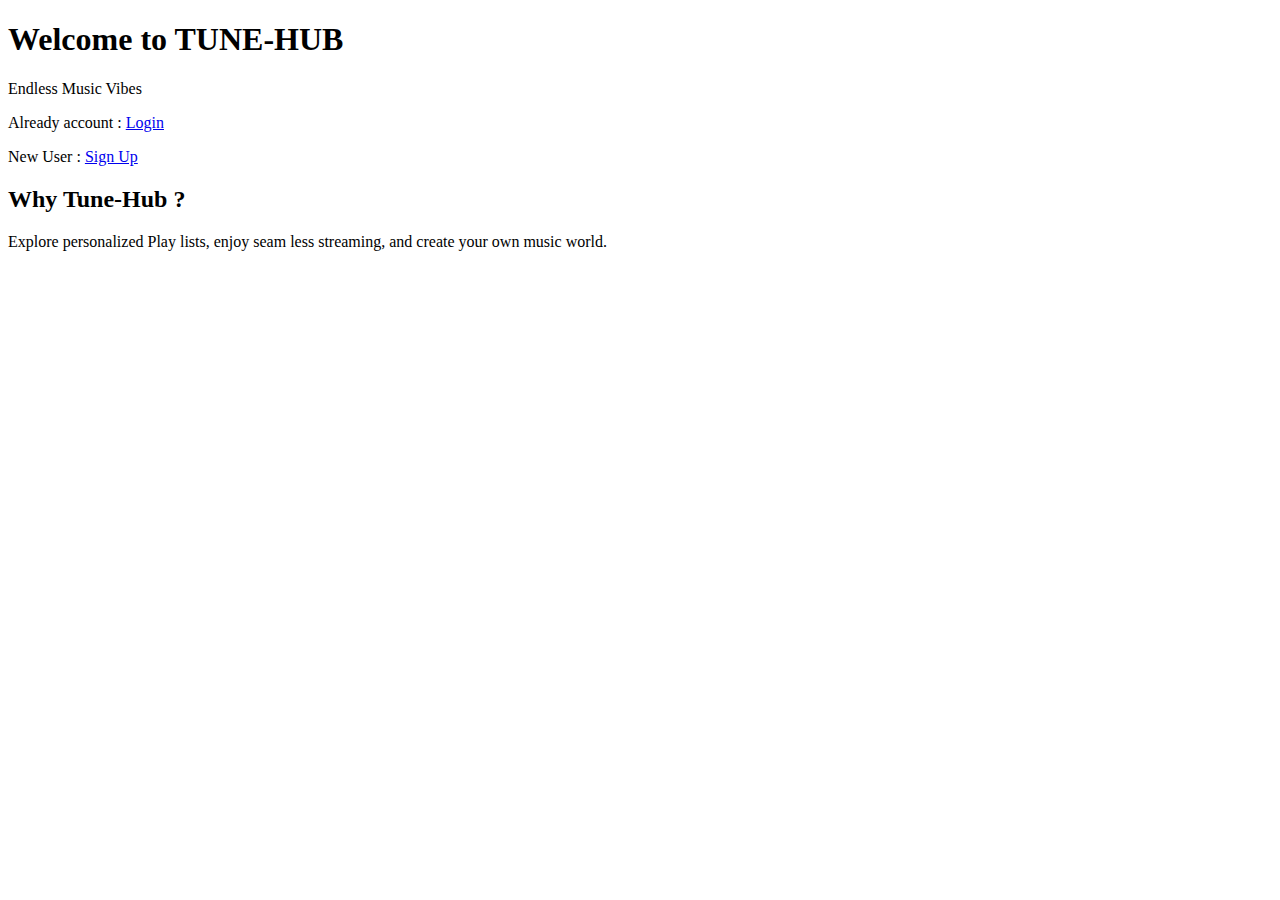
<file: src/main/resources/templates/index.html>
<!DOCTYPE html>
<html>
<head>
<meta charset="ISO-8859-1">
<title>Tune_Hub</title>
<link rel="stylesheet" th:href="@{/css/style.css}">
  <link rel="stylesheet"
    href="https://fonts.googleapis.com/css?family=Sofia&effect=neon|outline|emboss|shadow-multiple">
</head>

<body>
<div>
    <div class="main_head">
      <h1>Welcome to TUNE-HUB</h1>
      <p>Endless Music Vibes</p>
    </div>
      
    <div >
    <p class="details">Already account : <a href="/login">Login</a></p>	
      
      
     <p class="details">New User : <a href="/register">Sign Up</a></p>
      
    </div>
    <div class="info">
      <h2>Why Tune-Hub ?</h2>
      <p>Explore personalized Play lists, enjoy seam less streaming, and create your own music world.</p>
    </div>
    
  </div>

  
	

</body>

</html>
</file>
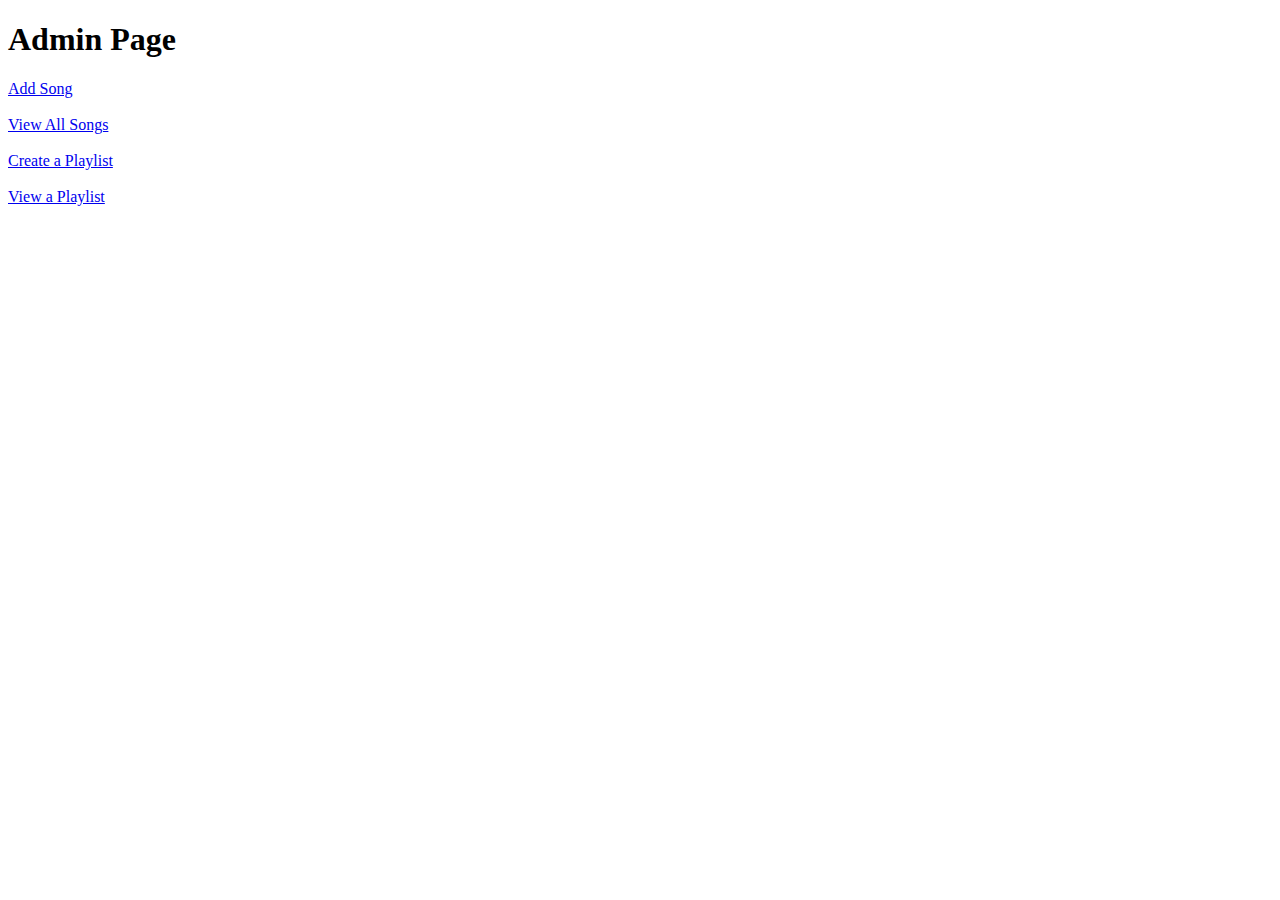
<file: src/main/resources/templates/adminHome.html>
<!DOCTYPE html>
<html>
<head>
<meta charset="ISO-8859-1">
<title>Insert title here</title>
</head>
<body>
<h1>Admin Page </h1>
<a href="/newSong">Add Song</a>
</br></br>
<a href="/viewSong">View All Songs</a>
</br></br>
<a href="/createPlaylist">Create a Playlist</a>
</br></br>
<a href="/viewPlaylist">View a Playlist</a>
</body>
</html>
</file>
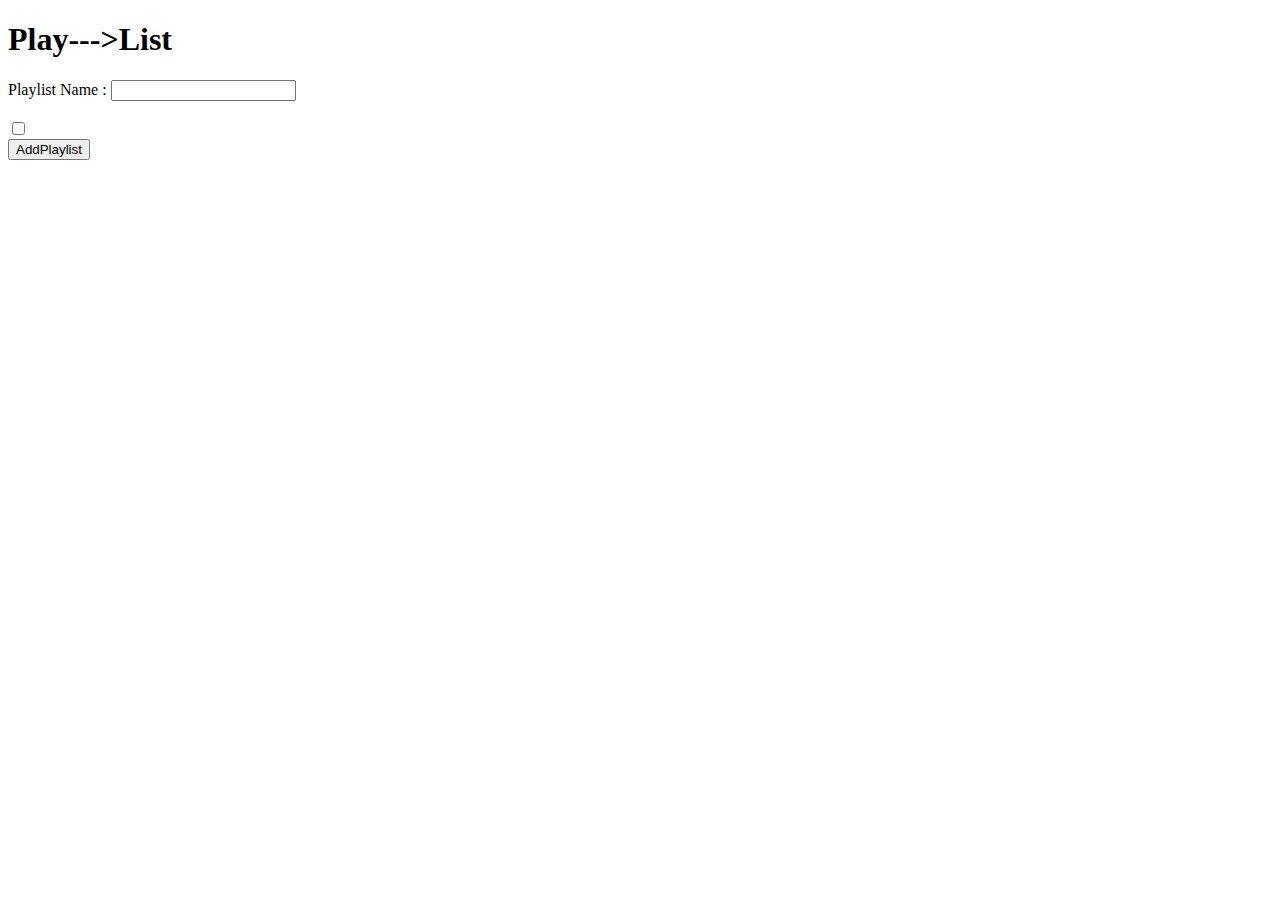
<file: src/main/resources/templates/createPlaylist.html>
<!DOCTYPE html>
<html>
<head>
<meta charset="ISO-8859-1">
<title>Insert title here</title>
</head>
<body>
<h1>Play--->List</h1>
<form action="/addPlaylist" method="post">
<label>Playlist Name : </label>
<input type="text" name="name"/>
</br></br>

<div th:each="song:${songs}">
<input type="checkbox"  th:name="songs" th:value="${song.id}"/>
<label th:text="${song.name}"></label>
</div>
<input type="submit" value="AddPlaylist">
</form>
</body>
</html>
</file>
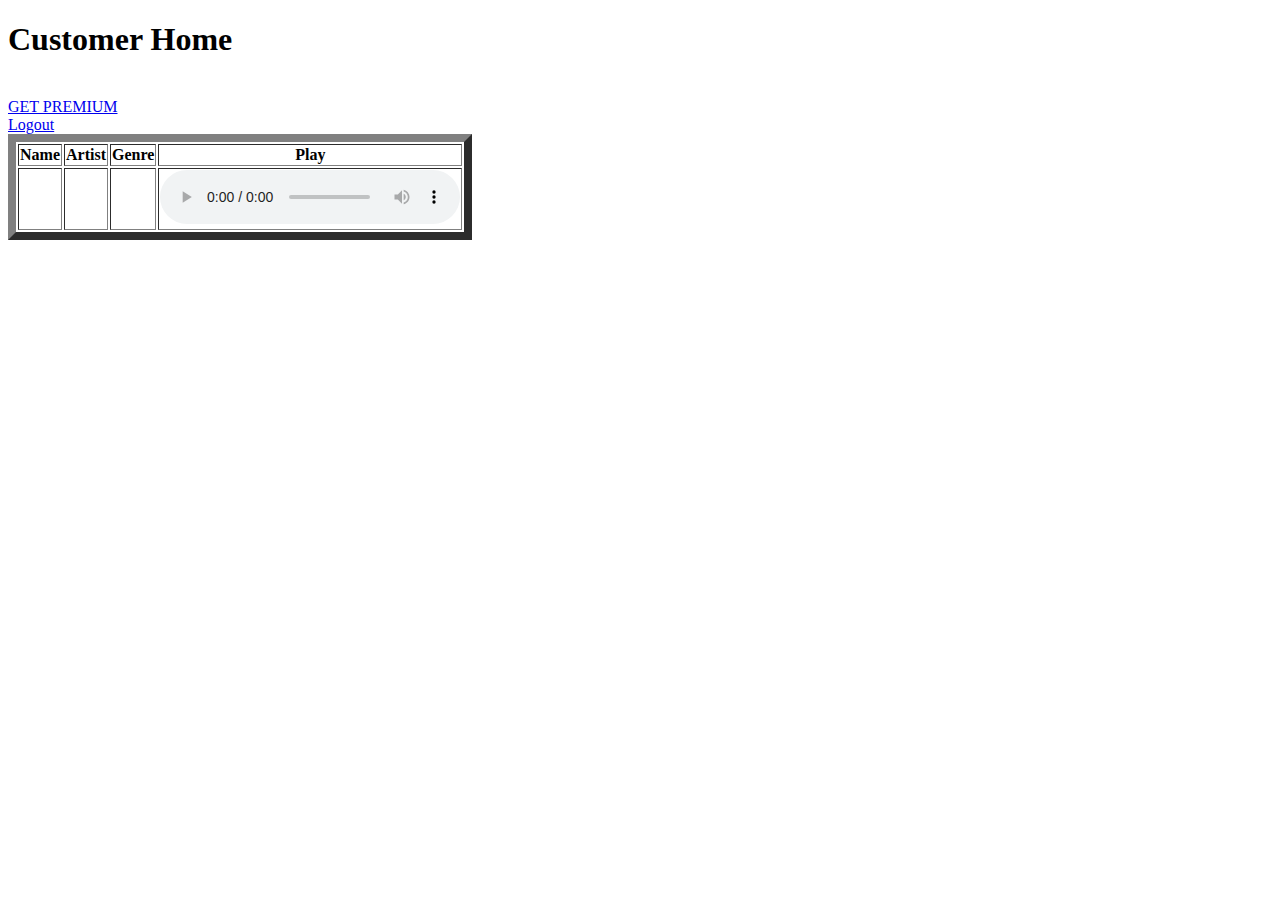
<file: src/main/resources/templates/customerHome.html>
<!DOCTYPE html>
<html>
<head>
<meta charset="ISO-8859-1">
<title>Insert title here</title>
</head>
<body>
<h1>Customer Home</h1>
</br>
<div th:unless="${isPrimium}" class="non-primium">
<a href="/pay">GET PREMIUM</a>
</br>
<a href="/logout">Logout</a>
</div>

<div th:if="${isPrimium}"  class="primium">
<table border="8">
<style type="text/css">
iframe {
	height: 100px;
	width: 700px;
}
</style>
	<thead>
		<tr>
			<th>Name</th>
			<th>Artist</th>
			<th>Genre</th>
			<th>Play</th>
		</tr>
	</thead>
<tbody>
		<tr  th:each="song:${songs}">
			<td th:text="${song.name}"></td>
			<td th:text="${song.artist}"></td>
			<td th:text="${song.genre}"></td>
			
			<!--
			this line shows the link of the play list
			<th th:utext="${song.link}"></th>-->
			<td>
			<audio controls><source th:src="${song.link}" type="audio/mpeg"></audio>
			</td>
		</tr>
		
</tbody>
</table>
</div>

</body>
</html>
</file>
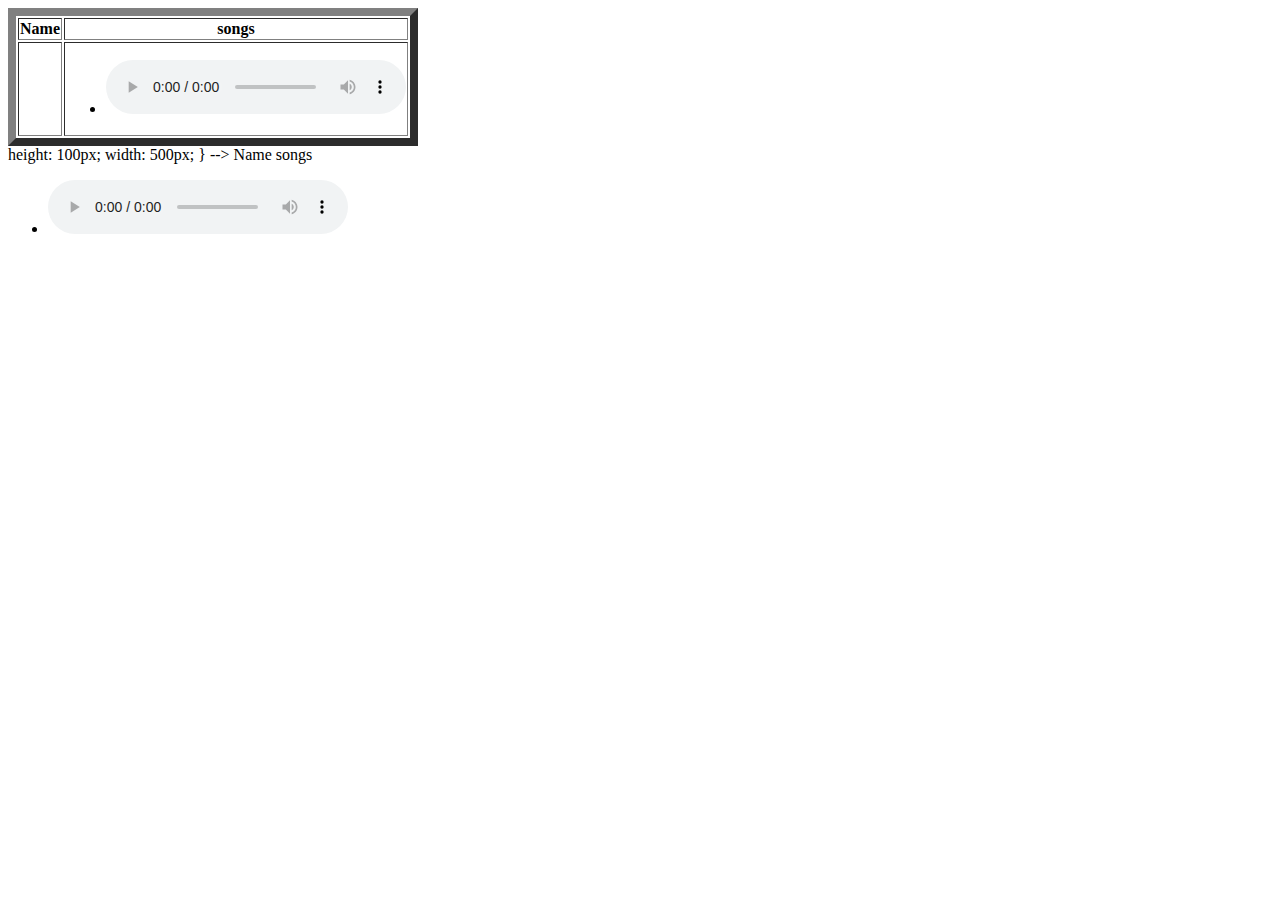
<file: src/main/resources/templates/displayPlaylist.html>
<!DOCTYPE html>
<html>
<head>
<meta charset="ISO-8859-1">
<title>Insert title here</title>
</head>
<body>
<table border="8">
<!-- <style type="text/css">
iframe {<!DOCTYPE html>
<html>
<head>
<meta charset="ISO-8859-1">
<title>Insert title here</title>
</head>
<body>
<table border="8">
<!-- <style type="text/css">
iframe {
	height: 100px;
	width: 500px;
}
</style>-->
	<thead>
		<tr>
			<th>Name</th>
			<th>songs</th>
			
		</tr>
	</thead>
<tbody>
		<tr  th:each="plist:${allPlaylist}">
			<td th:text="${plist.name}"></td>
			<td>
				<ul>
					<li th:each="song:${plist.songs}">
					<span th:text="${song.name}"></span>
					
					<audio controls>
						<source th:src="${song.link}" type="audio/mpeg">
					</audio>
					</li>
				
				</ul>
			</td>
		</tr>
		
</tbody>
</table>
</body>
</html>
	height: 100px;
	width: 500px;
}
</style>-->
	<thead>
		<tr>
			<th>Name</th>
			<th>songs</th>
			
		</tr>
	</thead>
<tbody>
		<tr  th:each="plist:${allPlaylist}">
			<td th:text="${plist.name}"></td>
			<td>
				<ul>
					<li th:each="song:${plist.songs}">
					<span th:text="${song.name}"></span>
					
					<audio controls>
						<source th:src="${song.link}" type="audio/mpeg">
					</audio>
					</li>
				
				</ul>
			</td>
		</tr>
		
</tbody>
</table>
</body>
</html>
</file>
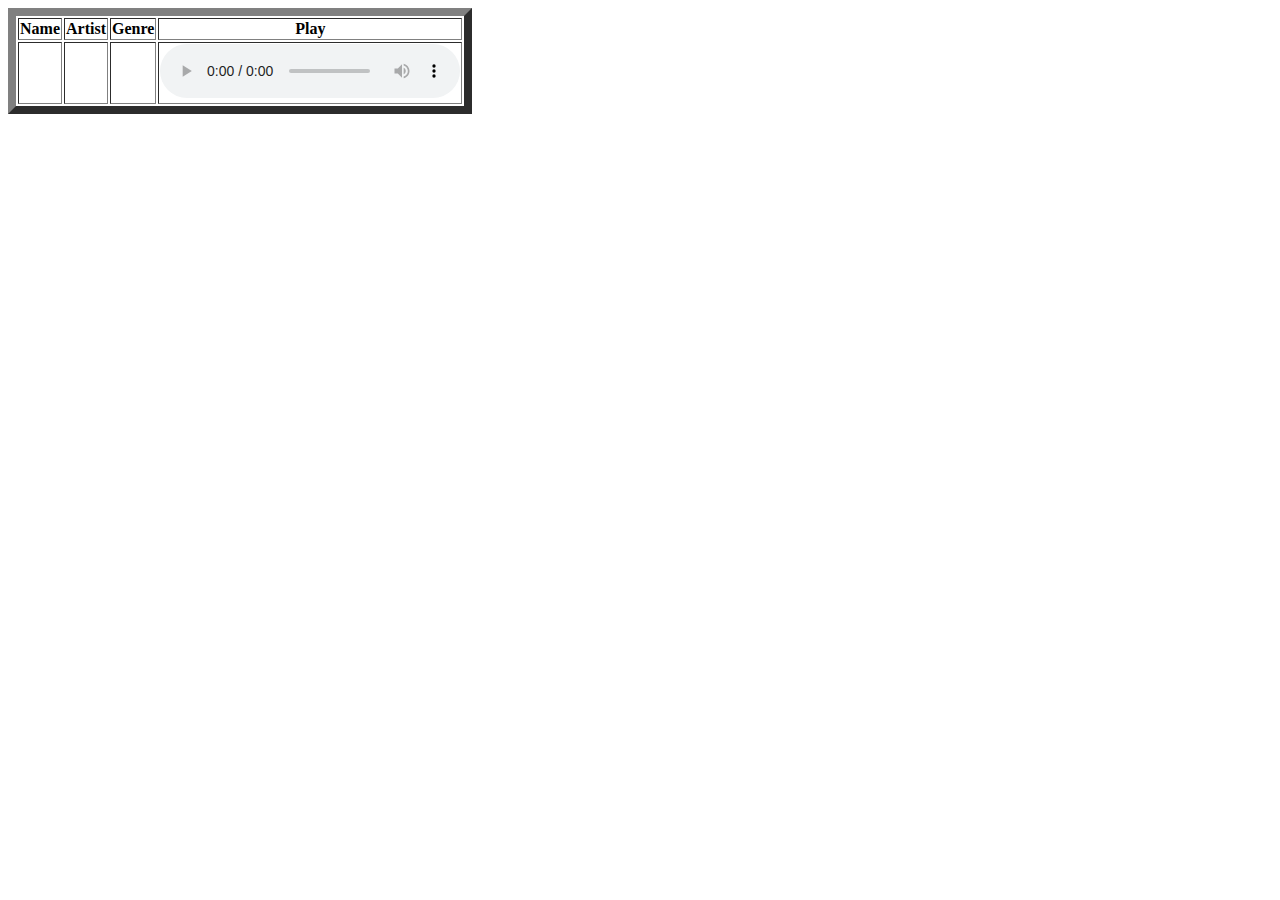
<file: src/main/resources/templates/displaysongs.html>
<!DOCTYPE html>
<html>
<head>
<meta charset="ISO-8859-1">
<title>Insert title here</title>
</head>
<body>
<table border="8">
<style type="text/css">
iframe {
	height: 100px;
	width: 700px;
}
</style>
	<thead>
		<tr>
			<th>Name</th>
			<th>Artist</th>
			<th>Genre</th>
			<th>Play</th>
		</tr>
	</thead>
<tbody>
		<tr  th:each="song:${songs}">
			<td th:text="${song.name}"></td>
			<td th:text="${song.artist}"></td>
			<td th:text="${song.genre}"></td>
			
			<!--
			this line shows the link of the play list
			<th th:utext="${song.link}"></th>-->
			<td>
			<audio controls><source th:src="${song.link}" type="audio/mpeg"></audio>
			</td>
		</tr>
		
</tbody>
</table>
</body>
</html>
</file>
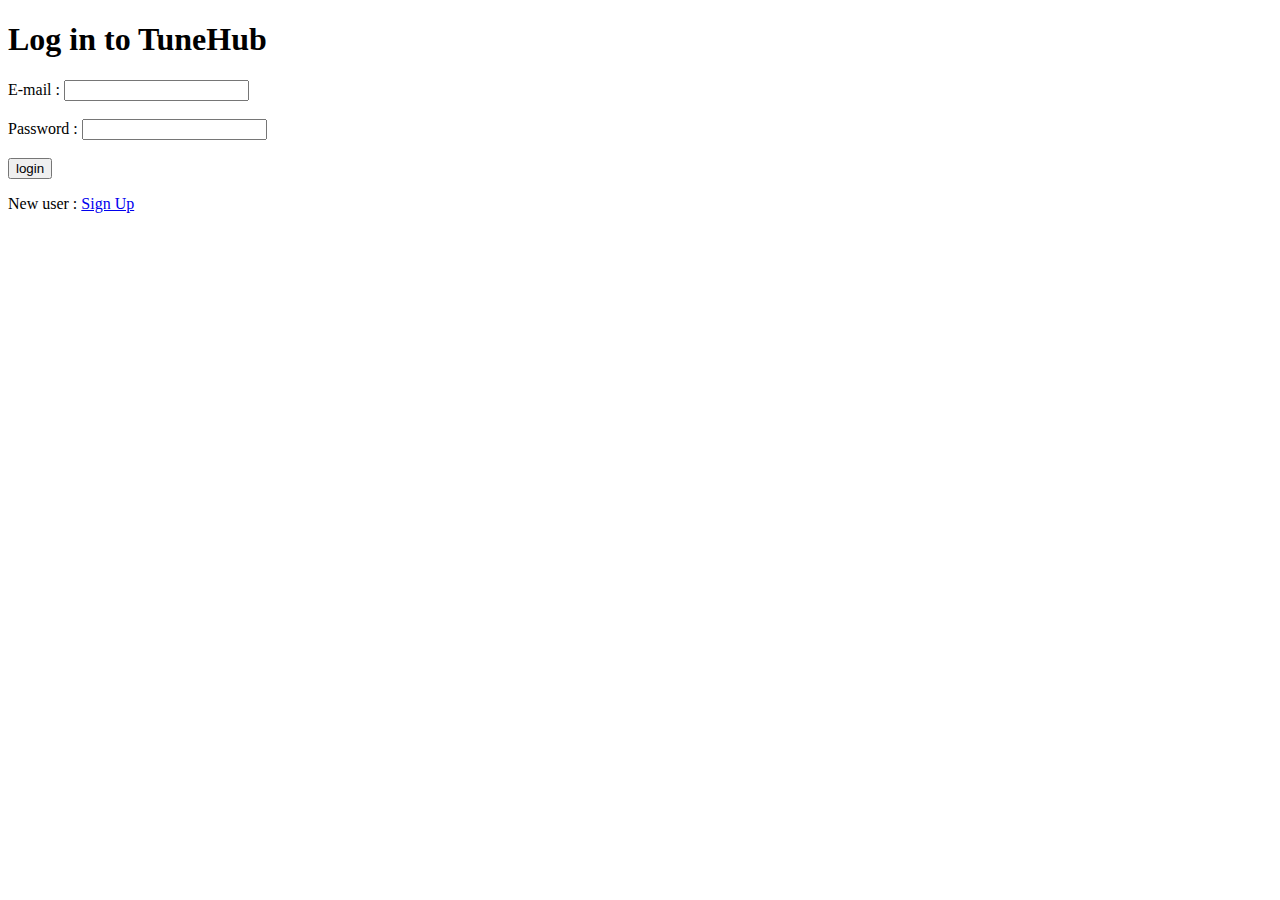
<file: src/main/resources/templates/login.html>
<!DOCTYPE html>
<html>

<head>
<meta charset="ISO-8859-1">
<title>Login Page</title>
<link rel="stylesheet" th:href="@{/css/login.css}">
<link rel="stylesheet"
	href="https://fonts.googleapis.com/css?family=Audiowide">
<link rel="stylesheet"
	href="https://fonts.googleapis.com/css?family=Sofia">
</head>

<body>
				<form action="login" method="post">
					<div class="info">
					<div>
					
					<h1>Log in to TuneHub</h1>
						<label >E-mail : </label> <input type="text" name="email" /> 
						<br><br>
						<label>Password : </label> <input type="password" name="password" />
						<br><br>
					</div>
						 <input class="sub_btn" type="submit" value="login" />
					</div>

					<div class="signup">
					<p>New user : <a href="register" >Sign Up</a></p>
					
					</div>
					
				</form>
			</div>

		</div>

	
</body>

</html>
</file>
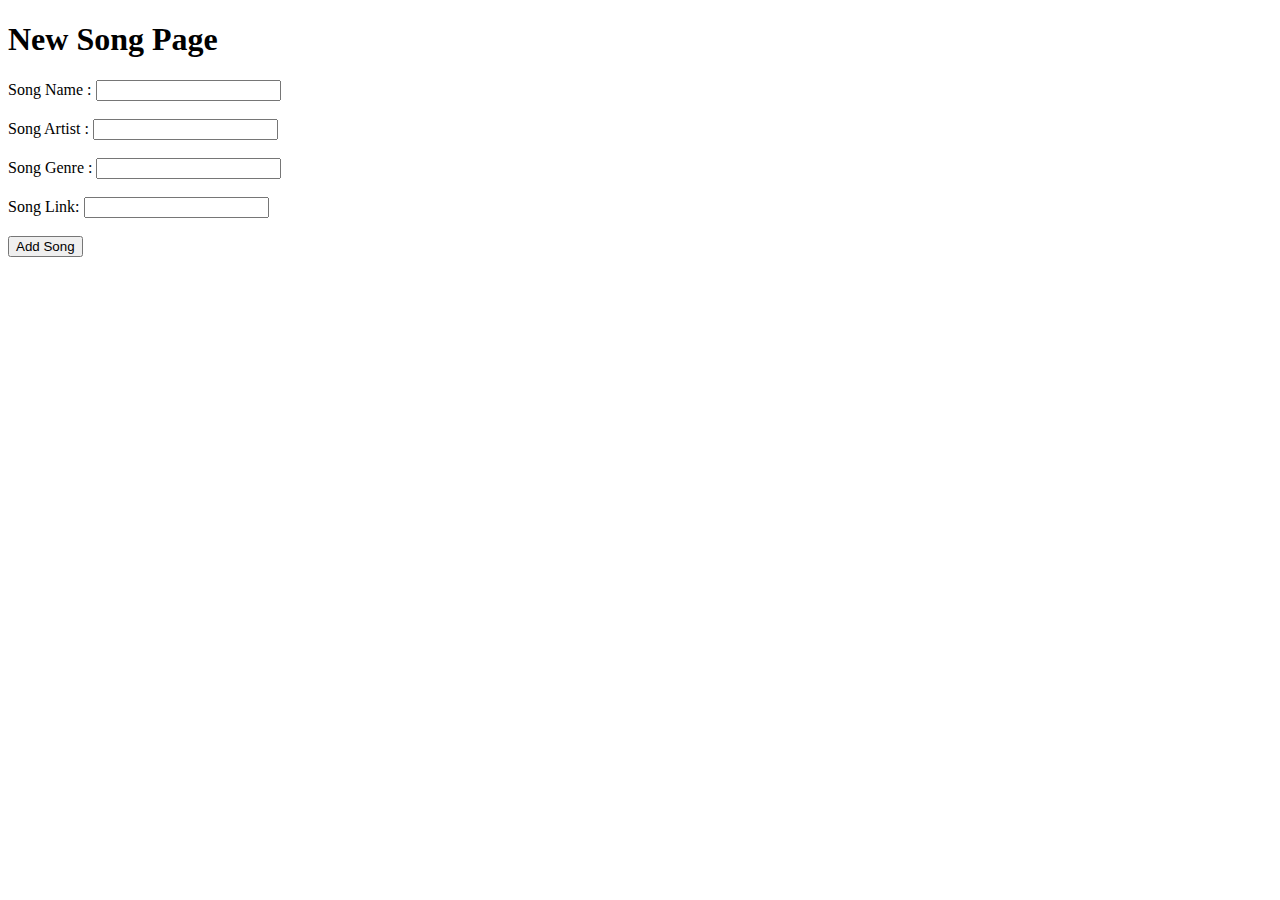
<file: src/main/resources/templates/newSong.html>
<!DOCTYPE html>
<html>
<head>
<meta charset="ISO-8859-1">
<title>Insert title here</title>
</head>
<body>
<h1>New Song Page</h1>
<form action="/addSong" method="post">
<label>Song Name : </label>
<input type="text" name="name">
</br></br>
<label>Song Artist : </label>
<input type="text" name="artist">
</br></br>
<label>Song Genre : </label>
<input type="text" name="genre">
</br></br>
<label>Song Link: </label>
<input type="text" name="link">
</br></br>
<input type="submit" value="Add Song">
</form>
</body>
</html>
</file>
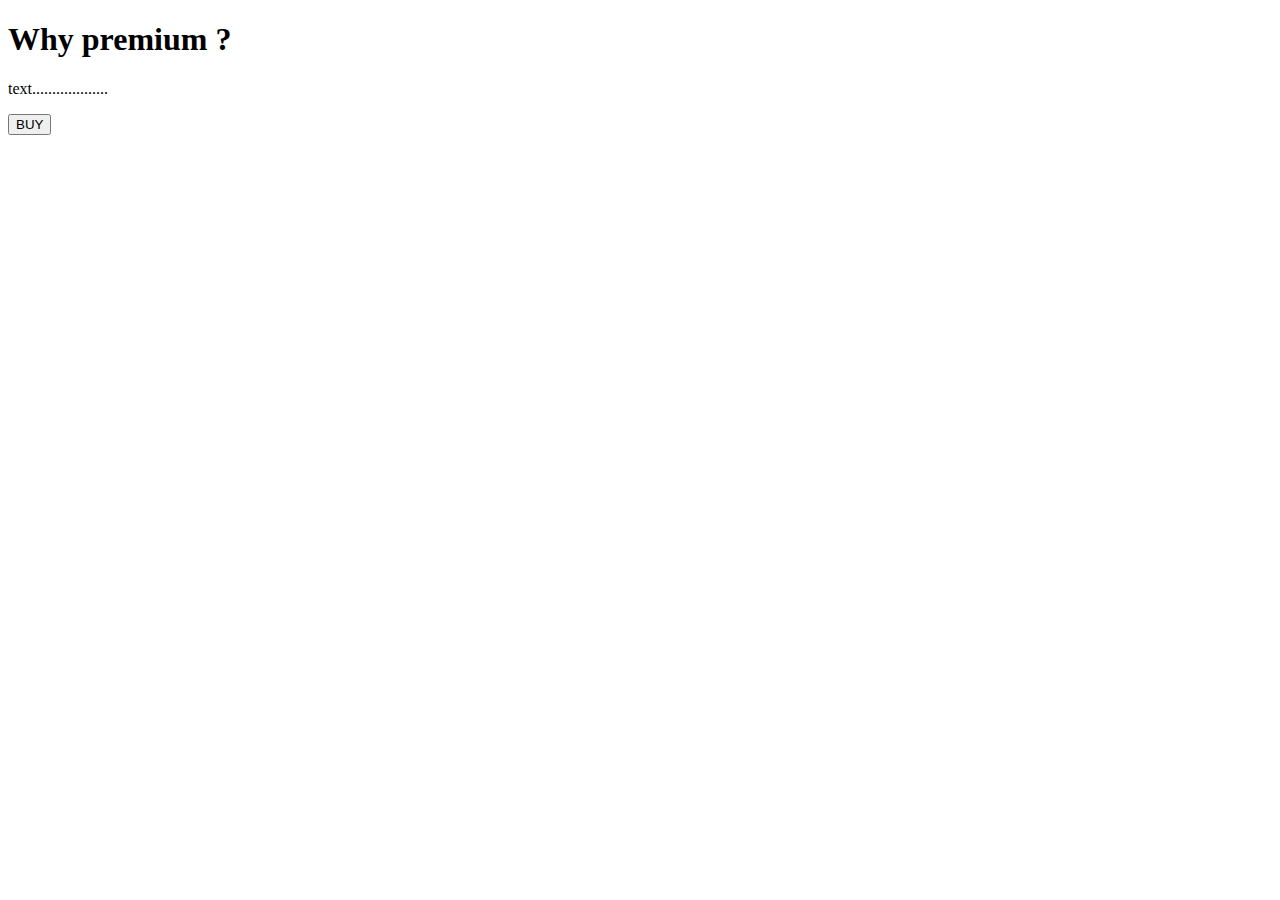
<file: src/main/resources/templates/pay.html>
<!DOCTYPE html>
<html xmlns:th="https://www.thymeleaf.org">
<head>
<meta charset="ISO-8859-1">
	
	<title>View Course</title>
	<script src="https://checkout.razorpay.com/v1/checkout.js"></script>
	<script src="https://code.jquery.com/jquery-3.5.1.min.js"></script>

</head>
<body>
<div>

		<h1>Why premium ? </h1>
		<p>text...................</p>
		
    	<form id="payment-form">
	        <button type="submit" class="buy-button" >BUY</button>
	    </form>
   
</div>

<script>
$(document).ready(function() {
    $(".buy-button").click(function(e) {
        e.preventDefault();
        var form = $(this).closest('form');
        
        
        createOrder();
    });
});

function createOrder() {
	
    $.post("/createOrder")
        .done(function(order) {
            order = JSON.parse(order);
            var options = {
                "key": "rzp_test_JdPIY0EGOh75kd",
                "amount": order.amount_due.toString(),
                "currency": "INR",
                "name": "Tune Hub",
                "description": "Test Transaction",
                "order_id": order.id,
                "handler": function (response) {
                    verifyPayment(response.razorpay_order_id, response.razorpay_payment_id, response.razorpay_signature);
                },
                "prefill": {
                    "name": "Your Name",
                    "email": "test@example.com",
                    "contact": "9999999999"
                },
                "notes": {
                    "address": "Your Address"
                },
                "theme": {
                    "color": "#F37254"
                }
            };
            var rzp1 = new Razorpay(options);
            rzp1.open();
        })
        .fail(function(error) {
            console.error("Error:", error);
        });
}

function verifyPayment(orderId, paymentId, signature) {
     $.post("/verify", { orderId: orderId, paymentId: paymentId, signature: signature })
         .done(function(isValid) {
             if (isValid) {
            	 alert("Payment is successfull");
            	 window.location.href='Payment-Successfull';
                
             } else {
            	 alert("Payment is Failure");
            	 window.location.href='Payment-Failure';
                
             }
         })
         .fail(function(error) {
             console.error("Error:", error);
         });
}
</script>
</body>
</html>
</file>
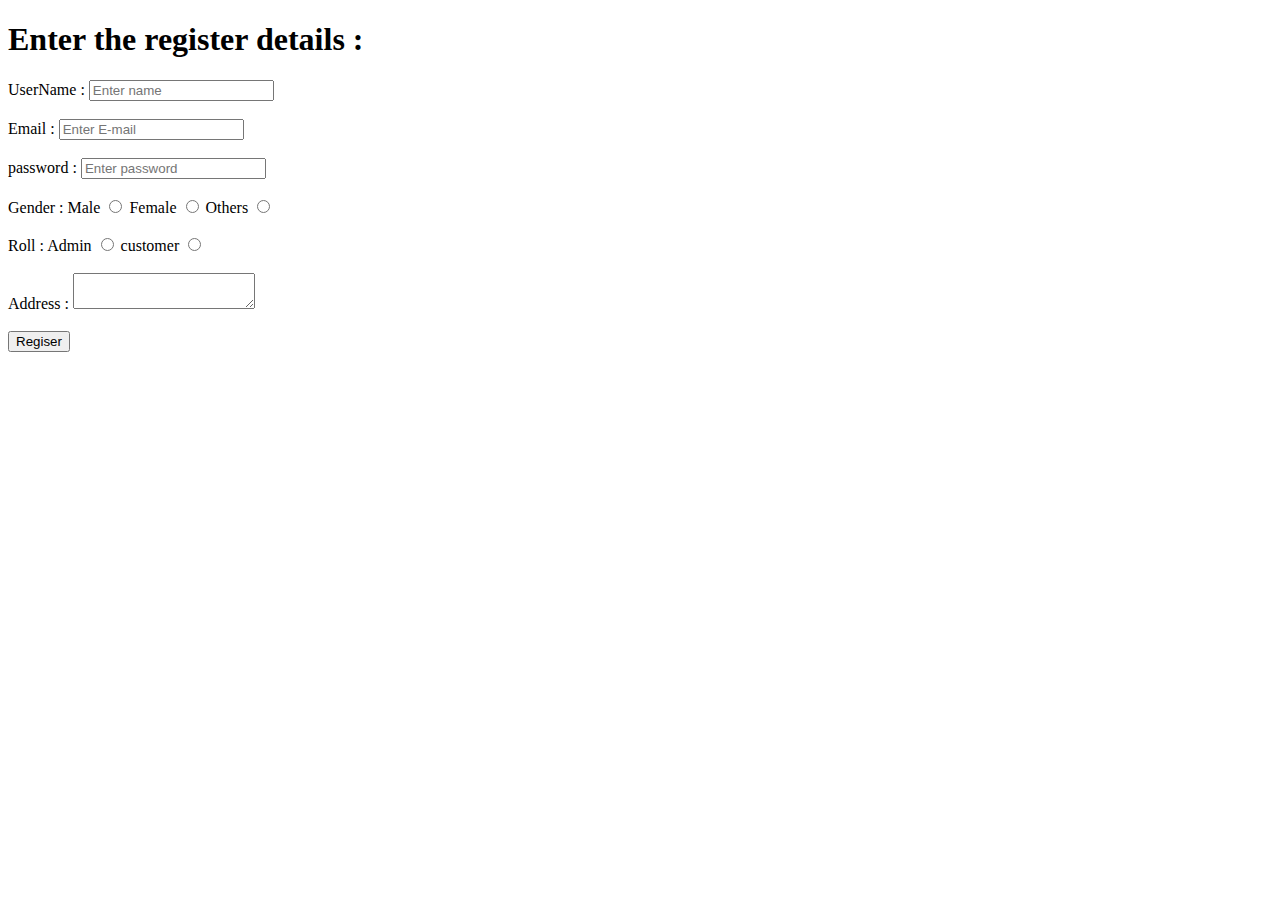
<file: src/main/resources/templates/register.html>
<!DOCTYPE html>
<html>
<head>
<meta charset="ISO-8859-1">
<title>Insert title here</title>
</head>
<body>
<h1>Enter the register details : </h1>
<form action="/register" method="post" >
<label>UserName : </label>
<input type="text" name="userName" placeholder="Enter name">
</br></br>
<label>Email : </label>
<input type="email" name="email" placeholder="Enter E-mail">
</br></br>
<label>password : </label>
<input type="password" name="password" placeholder="Enter password">
</br></br>
<label>Gender : </label>
Male <input type="radio" name="gender" value="male">
Female <input type="radio" name="gender" value="female">
Others <input type="radio" name="gender" value="others">
</br></br>
<label>Roll : </label>
Admin <input type="radio" name="role" value="admin">
customer <input type="radio" name="role" value="customer">
</br></br>
<label>Address : </label>
<textarea name="address"></textarea>
</br></br>
<input type="submit" value="Regiser"> 
</form>
</body>
</html>
</file>
